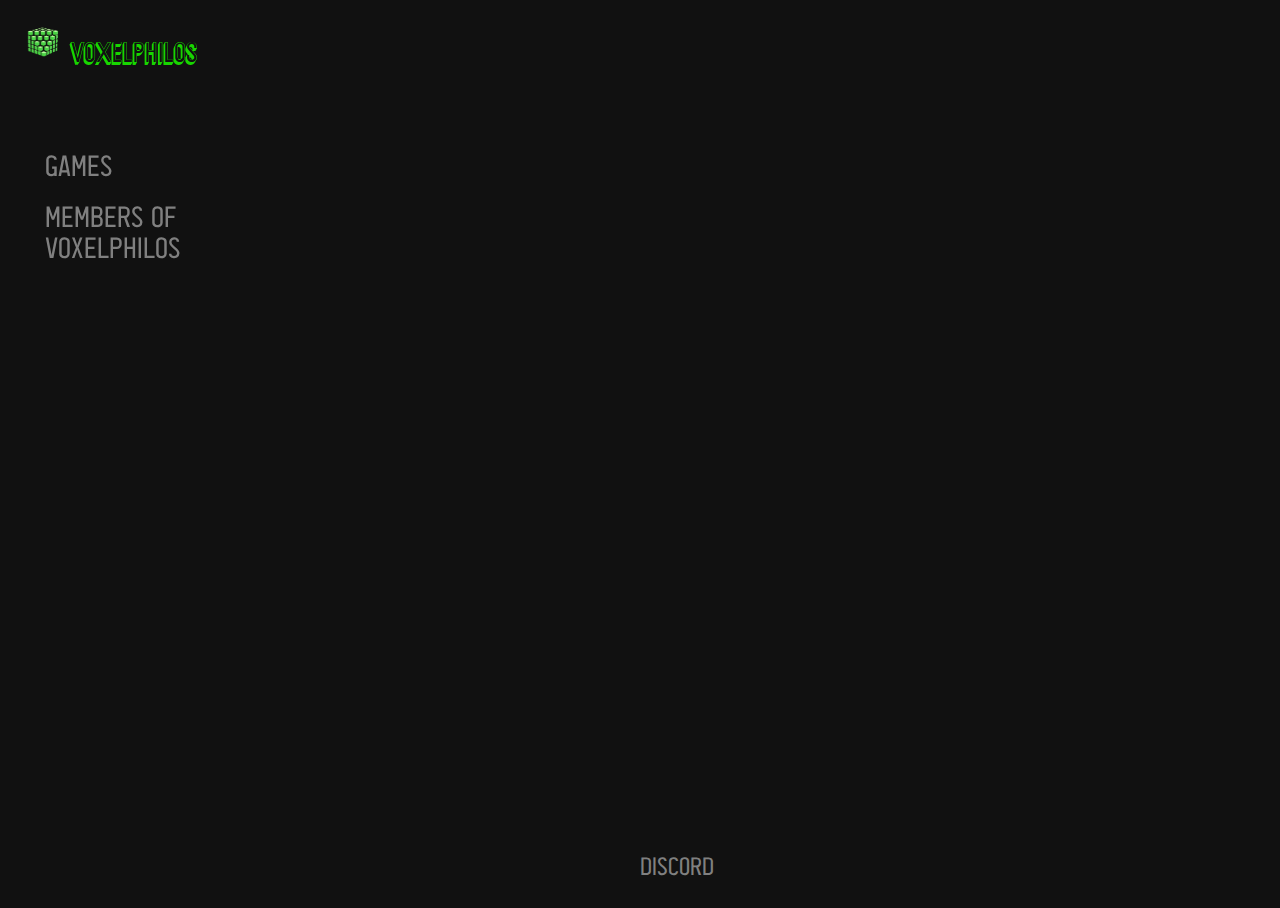
<file: index.html>
<!DOCTYPE html>
<head>
  <meta name="google-site-verification" content="UjgZEtTi5kbbt6UNM9pWd8WMtaHv4vkMFZPl3T73tgc" />
  <meta name="description" content="The official website of Voxelphilos." />
  <meta name="viewport" content="width=device-width, initial-scale=1" />
  <link rel="stylesheet" href="style.css"/>
</head>
<html>
  <div id="Content">
      <meta name="viewport" content="width=device-width, initial-scale=1.0">
      <title>Voxelphilos</title>
      <body style="background-color: #111111" >
        <font color="green">
        <a class="title" href="">Voxelphilos</a>
        <img class="logo" src="Images/voxellogo.png"></img>
        <font color="grey" style="font-family:regularFont" >
        <a style="position: absolute; top:95%; left:50%;" class="socialLink" href="https://discord.gg/4t8wBFJ8cC">Discord</a>
        <div class="list">
          <a  class="link" href="games.html">Games</a>
          <h2></h2>
          <a  class="link" href="members.html">Members of Voxelphilos</a>
        </div>
      </body>
  </div>
  <script>
  </script>

</html>
</file>
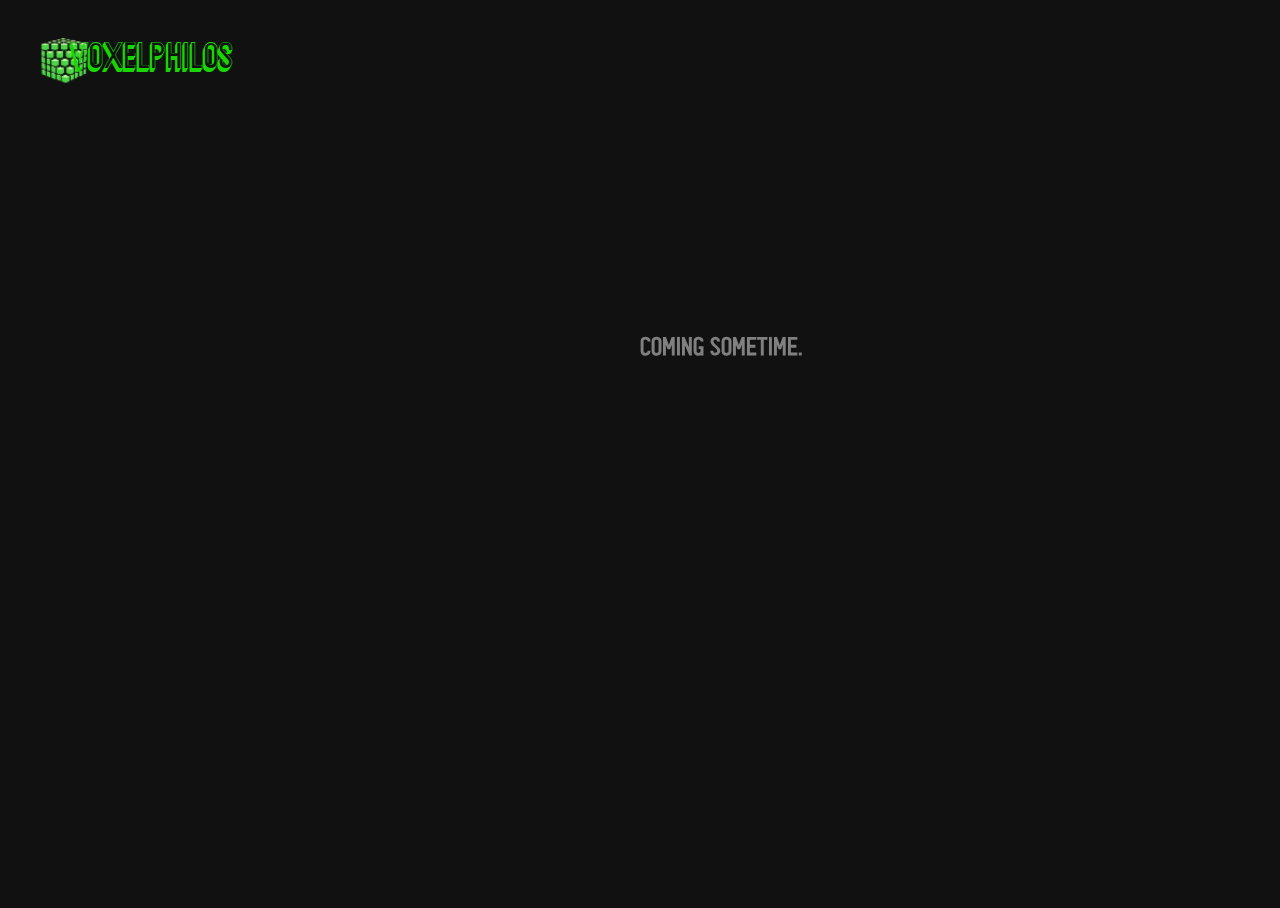
<file: games.html>
<!DOCTYPE html>
<head>
  <meta name="google-site-verification" content="UjgZEtTi5kbbt6UNM9pWd8WMtaHv4vkMFZPl3T73tgc" />
  <meta name="description" content="The official website of Voxelphilos." />
  <link rel="stylesheet" href="style.css">
</head>
<html>
  <div id="Content">
      <meta name="viewport" content="width=device-width, initial-scale=1.0">
      <title>Voxelphilos</title>
      <body style="background-color: #111111" >
        <font color="green">
        <a href="index.html" style="color: #18d600; text-decoration: none; text-align:center; position: absolute; top: 4.5%; left: 5.5%; font-size: 4vh; font-family:titleFont;";>Voxelphilos</a>
        <img src="Images/voxellogo.png" style="position: static; width:12vh;"></img>
        <font color="grey" style="font-family:regularFont;" >
          <div class="games">
            <h2>Coming Sometime.</h2>
          </div>
      </body>
  </div>
  <script>
  </script>

</html>
</file>
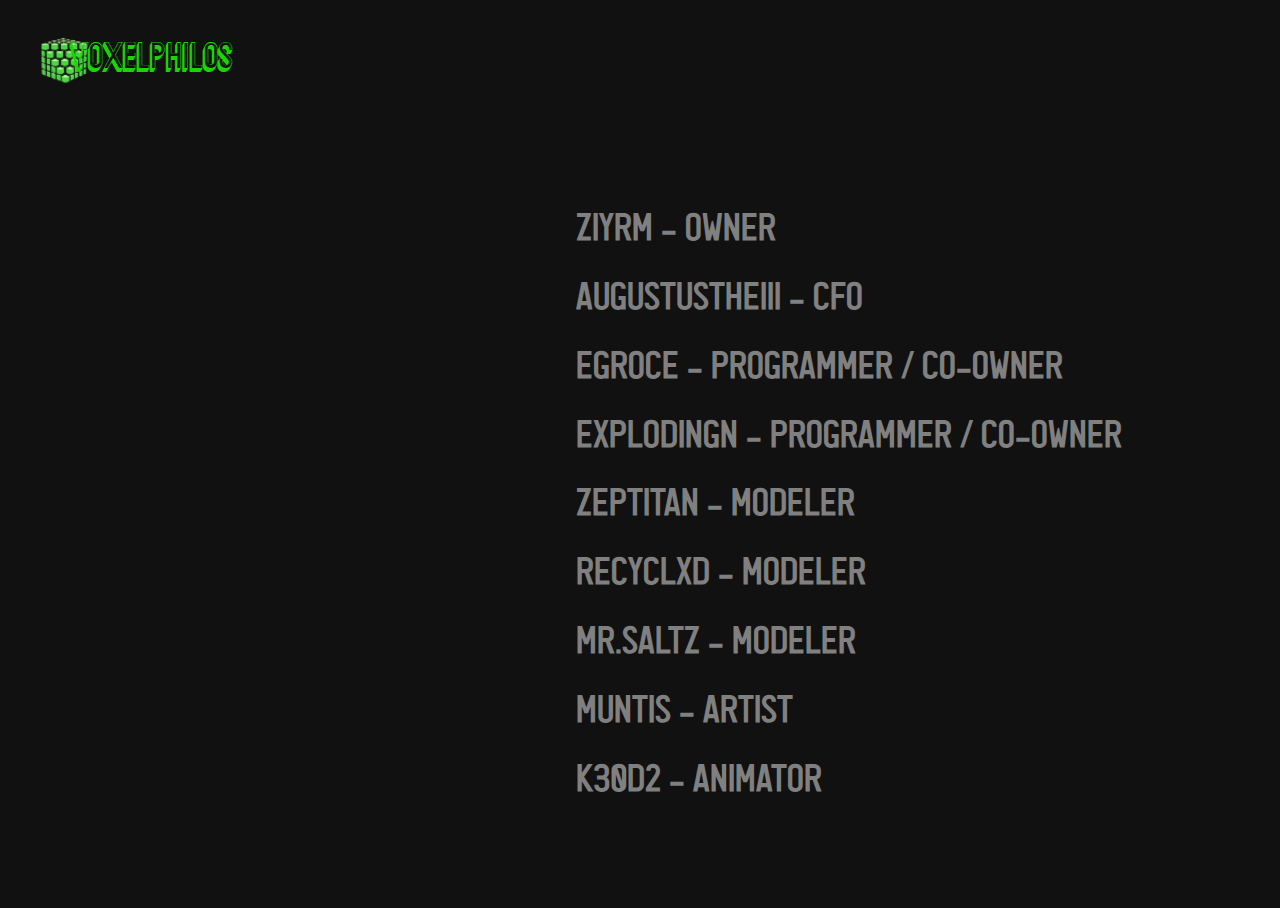
<file: members.html>
<!DOCTYPE html>
<head>
  <meta name="google-site-verification" content="UjgZEtTi5kbbt6UNM9pWd8WMtaHv4vkMFZPl3T73tgc" />
  <meta name="description" content="The official website of Voxelphilos." />
  <link rel="stylesheet" href="style.css">
</head>
<style>
  @font-face {
    font-family: 'titleFont';
    src: url('Fonts/Title.ttf') format('truetype');
    font-weight: normal;
    font-style: normal;

  }
    html {height:100%; overflow:hidden}
    body {height: 100%;}
  .members{
    position: absolute;
    top: 20%;
    left: 45%;
  }
  @font-face{
    font-family: 'regularFont';
    src: url('Fonts/Regular.ttf') format('truetype');
  }
  h2{
    font-size: 4vh;
  }
</style>
<html>
  <div id="Content">
      <meta name="viewport" content="width=device-width, initial-scale=1.0">
      <title>Voxelphilos</title>
      <body style="background-color: #111111" >
        <font color="green">
        <a href="index.html" style="color: #18d600; text-decoration: none; text-align:center; position: absolute; top: 4.5%; left: 5.5%; font-size: 4vh; font-family:titleFont;";>Voxelphilos</a>
        <img src="Images/voxellogo.png" style="position: static; width:12vh;"></img>
        <font color="grey" style="font-family:regularFont;" >
          <div class="members">
            <h2>Ziyrm - Owner</h2>
            <h2>AugustusTheIII - CFO</h2>
            <h2>Egroce - Programmer / Co-Owner</h2>
            <h2>ExplodingN - Programmer / Co-Owner</h2>
            <h2>Zeptitan - Modeler</h2>
            <h2>Recyclxd - Modeler</h2>
            <h2>Mr.Saltz - Modeler</h2>
            <h2>Muntis - Artist</h2>
            <h2>K30D2 - Animator</h2>
          </div>
      </body>
  </div>
  <script>
  </script>

</html>
</file>
<file: style.css>
@font-face {
    font-family: 'titleFont';
    src: url('Fonts/Title.ttf') format('truetype');
    font-weight: normal;
    font-style: normal;

  }
    html {height:100%; overflow:hidden}
    body {height: 100%;}
  @font-face{
    font-family: 'regularFont';
    src: url('Fonts/Regular.ttf') format('truetype');
  }
  .socialLink{
    font-size:150%;
    text-decoration: none;
    color: grey;
  }
  .link{
    font-size:175%;
    text-decoration: none;
    color: grey;
  }
  .list{
    position: fixed;
    top: 17%;
    left: 3.5%;
    width: 15%;
  }
  .title{
    color: #18d600;
    text-decoration: none; 
    text-align:center;
    position: fixed; 
    top: 4.5%;
    left: 5.5%;
    font-size: 175%; 
    font-family:titleFont;
    display:inline-block;
  }
  .members {
    position: fixed;
    font-size: 125%;
    top: 25%;
    left: 40%;
  }
  .logo{
    position: fixed; 
    left: 0.5%;
    width:5.5%;
    
  }
  .games{
    position: fixed;
    top: 35%;
    left: 50%;
  }
  h3{
    font-size: 2.5vh;
  }
</file>
